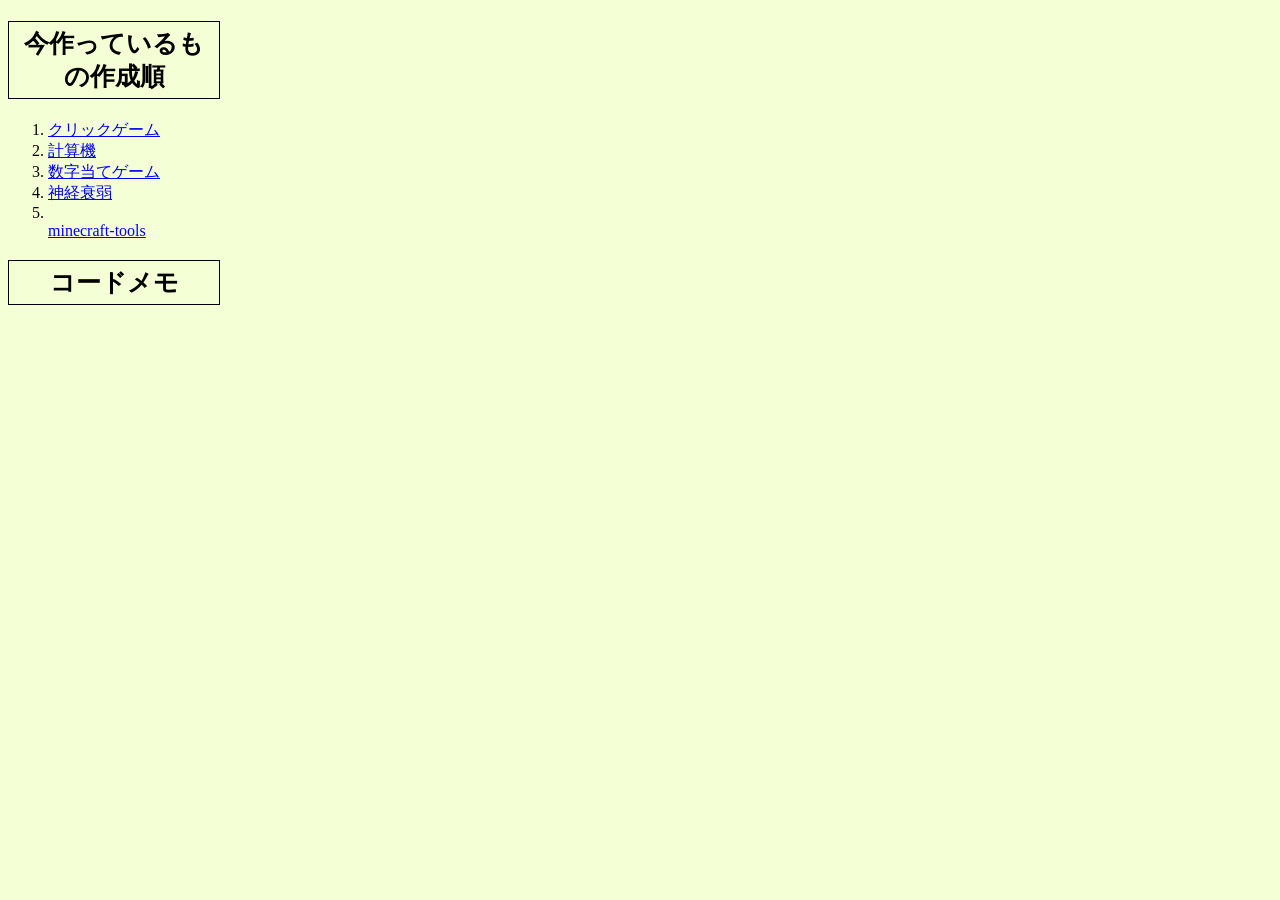
<file: index.html>
<!DOCTYPE html>
<html lang="ja">
    <!-- ここからはじまり -->
<head>
    <meta charset="UTF-8">
    <link rel="stylesheet" href="style.css">
    <title>プログラミング練習</title>
</head>

<body>

    <!-- <h1>プロフィール</h1>
     -->

    <section>
        <h2>今作っているもの作成順</h2>
        <ol>
            <li><a href="click-game/click.html">クリックゲーム</a></li>
            <li><a href="calculator/calculator.html">計算機</a></li>
            <li><a href="number-guess/number-guess.html">数字当てゲーム</a></li>
            <li><a href="memory-match/title.html">神経衰弱</a></li>
            <li></li>
            <a href="https://tasoworks55.github.io/minecraft-tools/">minecraft-tools</a>
        </ol>
    </section>   

    <section>
        <h2>コードメモ</h2>

    </section>   



    <!-- <section>
        <h2>プロフィール</h2>
        <img src="image.png"  alt="サンプル画像が表示されます。">
        <p>大学でデータサイエンスを勉強しています。</p>
    </section>
    <section>    
        <h2>好きなこと</h2>
        <ul>
            <li>ゲーム</li>
            <li>プログラミングを勉強しています。</li>
            <li>Webサイト制作</li>
        </ul>
    </section>

    <section>
        <h2>好きなゲーム</h2>
        <ol>
            <li>VALORANT</li>
            <li>Minecraft</li>
            <li>特になし</li>
        </ol>
    </section>
 -->


  
</body>
    <!-- ここで終わり -->
</html>
</file>
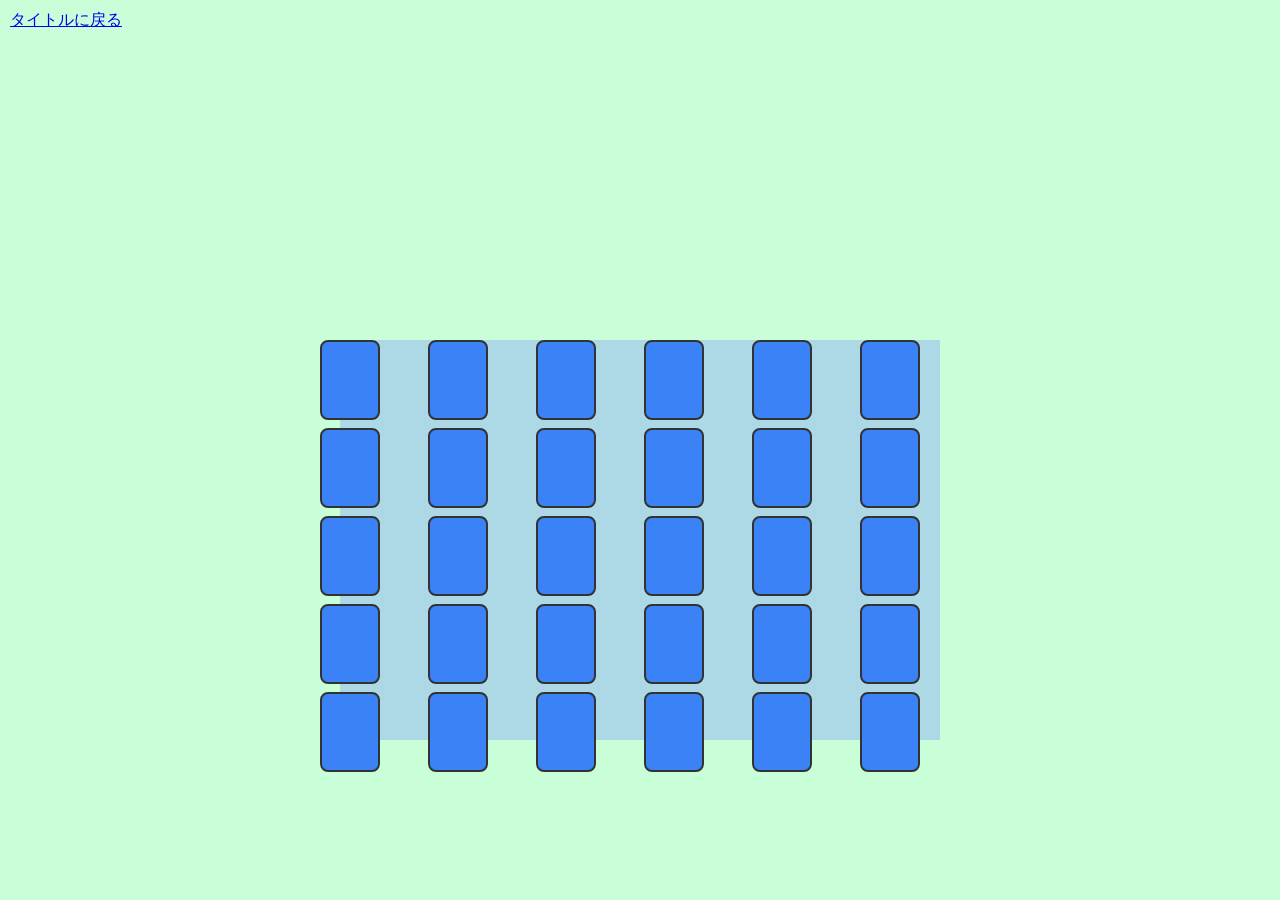
<file: memory-match/game.html>
<!DOCTYPE html>
<html lang="ja">
    <!-- ここからはじまり -->
<head>
    <meta charset="UTF-8">
    <link rel="stylesheet" href="game.css">
    <title>プログラミング練習</title>
</head>

<body>





    <div id="cardArea"></div>














    <a href="title.html" id="title-link">タイトルに戻る</a>
    <!-- <a href="../index.html" id="home-link">ホームに戻る</a> -->
    <script src="game.js"></script>
</body>
    <!-- ここで終わり -->
</html>
</file>
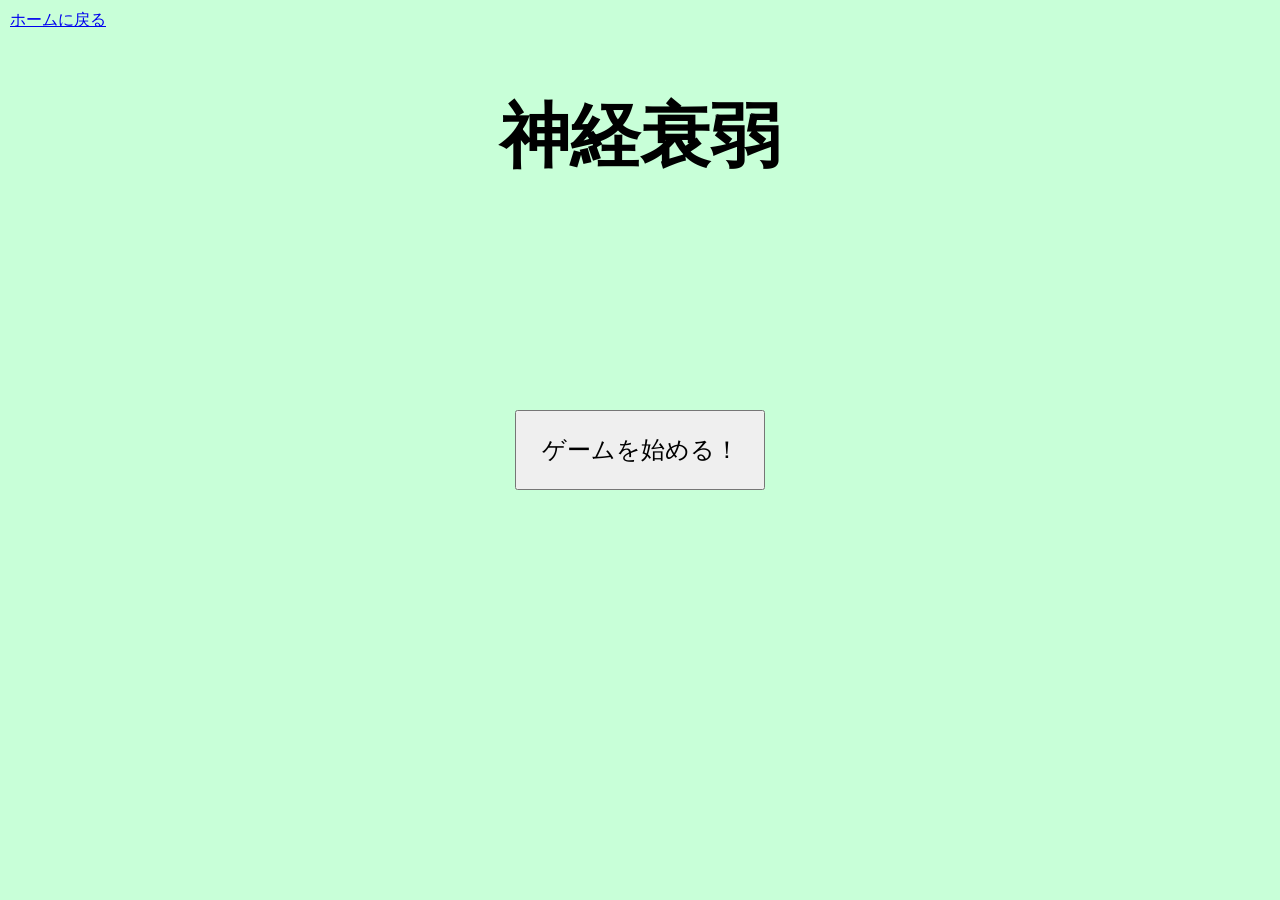
<file: memory-match/title.html>
<!DOCTYPE html>
<html lang="ja">
    <!-- ここからはじまり -->
<head>
    <meta charset="UTF-8">
    <link rel="stylesheet" href="title.css">
    <title>プログラミング練習</title>
</head>

<body>
    <h1>神経衰弱</h1>

    <p><button id="gameStart">ゲームを始める！</button></p>





    <a href="../index.html" id="home-link">ホームに戻る</a>
    <script src="title.js"></script>
</body>
    <!-- ここで終わり -->
</html>
</file>
<file: style.css>
/* 
background-color:
font-size:
text-align:
border:
padding:
width: */

body {
  background-color: rgb(244, 255, 213);
}

h1 {
    color: rgb(0, 0, 0);
    font-size: 30px;
    text-align: center;
    border: 1px solid black;
    width: 500px;
}
h2 {
    
    color: rgb(0, 0, 0);
    font-size: 25px;
    text-align: center;
    border: 1px solid black;
    padding: 5px;
    width: 200px;
}
p {
    color: rgb(0, 0, 0);
    text-align: left;
}
</file>
<file: memory-match/game.css>
body {
  background-color: rgb(200, 255, 216);
}

#title-link {
    position: absolute;
    top: 10px;
    left: 10px;
}

h1 {
    
    position: absolute;
    transform: translate(-50%, -50%);
    top: 10%;
    left: 50%;
    font-size: 70px;
}

#cardArea {
    position: absolute;
    transform: translate(-50%, -50%);
    top: 60%;
    left: 50%;
    width: 600px;
    height: 400px;
    background-color: lightblue;
    gap: 8px;
     justify-content: center;
}

#cardArea button {
  width: 60px;
  height: 80px;
  font-size: 24px;
  border: 2px solid #333;
  border-radius: 8px;
  /* cursor: pointer; */
}

#cardArea button[data-state="closed"] {
  background-color: #3b82f6;
  color: transparent; /* 数字を隠す */
}

#cardArea button[data-state="open"] {
  background-color: #ffffff;
  color: #111;
}
</file>
<file: memory-match/title.css>
body {
  background-color: rgb(200, 255, 216);
}


#gameStart {
    position: absolute;
    top: 50%;
    left: 50%;
    transform: translate(-50%, -50%);
    width: 250px;  /* 横幅 */
    height: 80px;  /* 高さ */
    font-size: 24px;
}

#home-link {
    position: absolute;
    top: 10px;
    left: 10px;
}

h1 {
    
    position: absolute;
    transform: translate(-50%, -50%);
    top: 10%;
    left: 50%;
    font-size: 70px;
}
</file>
